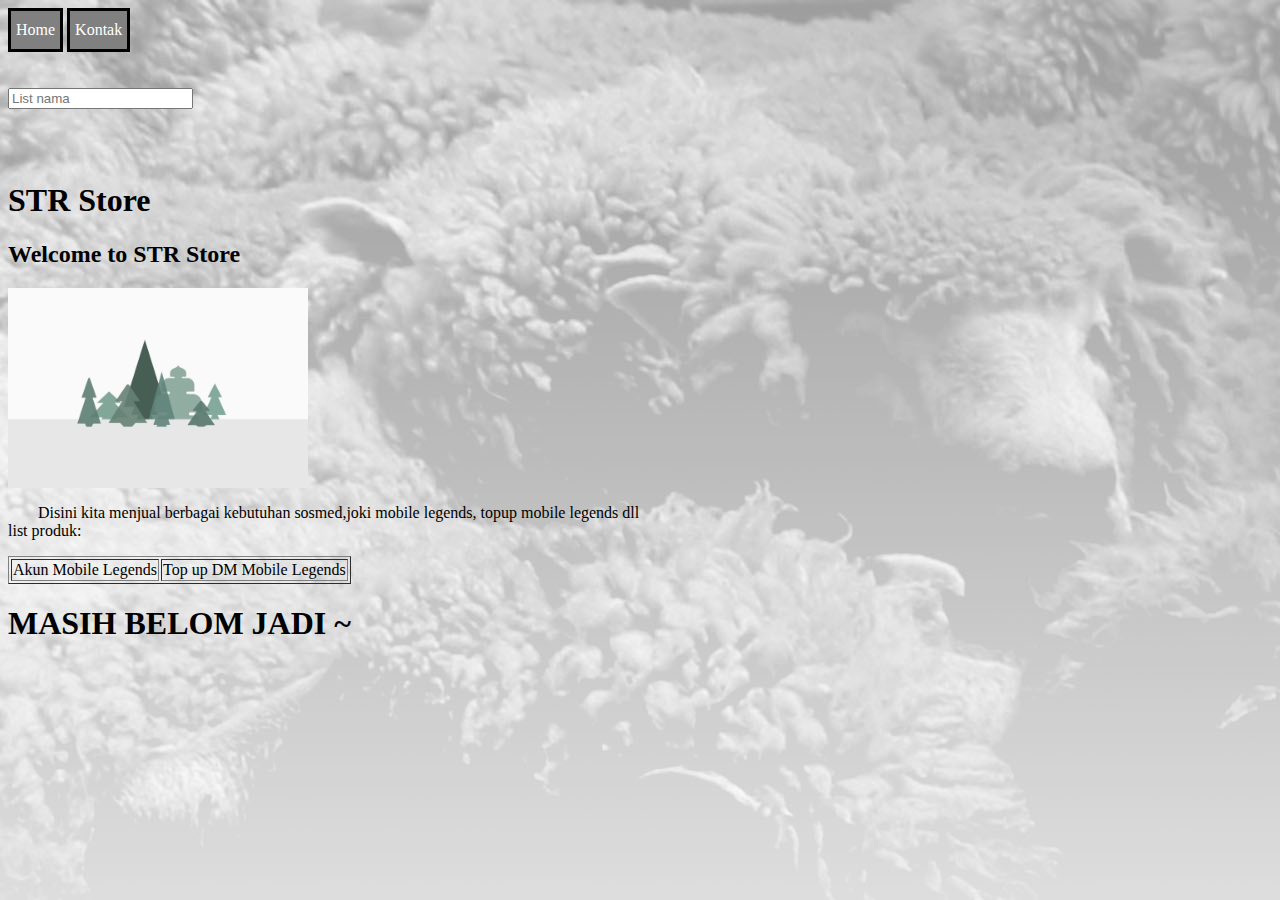
<file: index.html>
<html>
    <head> 
	    <title> Star Store </title>
		<link rel="stylesheet" href="Star shop.css">
	</head>
    
	<body>
	<!-- LINK -->
    	<div id="menu web">
		    <a href="index.html" class="menu">Home</a>
			<a href="Kontak.html"class="menu">Kontak</a>
		</div>
	<br><br>	
    <!-- Form -->
	    <div>
	        <form>
			    <input type="Contoh" placeholder="List nama">
	        </form>
		</div>
	<br><br>
	<!-- Judul -->       		
	    <div>
		    <h1> STR Store </h1>	
		    <h2> Welcome to STR Store</h2>			
		</div>
	<!-- Gambar dan paragraf -->
		<div>
	        <img src="Christmas_Trees.png" height="200" width="300">
		    <p id="produk"> Disini kita menjual berbagai kebutuhan sosmed,joki mobile legends, topup mobile legends dll<br> list produk:</p>
        </div>
	<!-- table -->	
		<div>
		    <table border="1">
			    <tr>
				    <td>Akun Mobile Legends</td>
					<td>Top up DM Mobile Legends</td>
				</tr>
			
			</table>
		</div>	
		
		<div>
		    
		   <h1>MASIH BELOM JADI ~</h1>
		</div>
		
	</body>
	
</html>
</file>
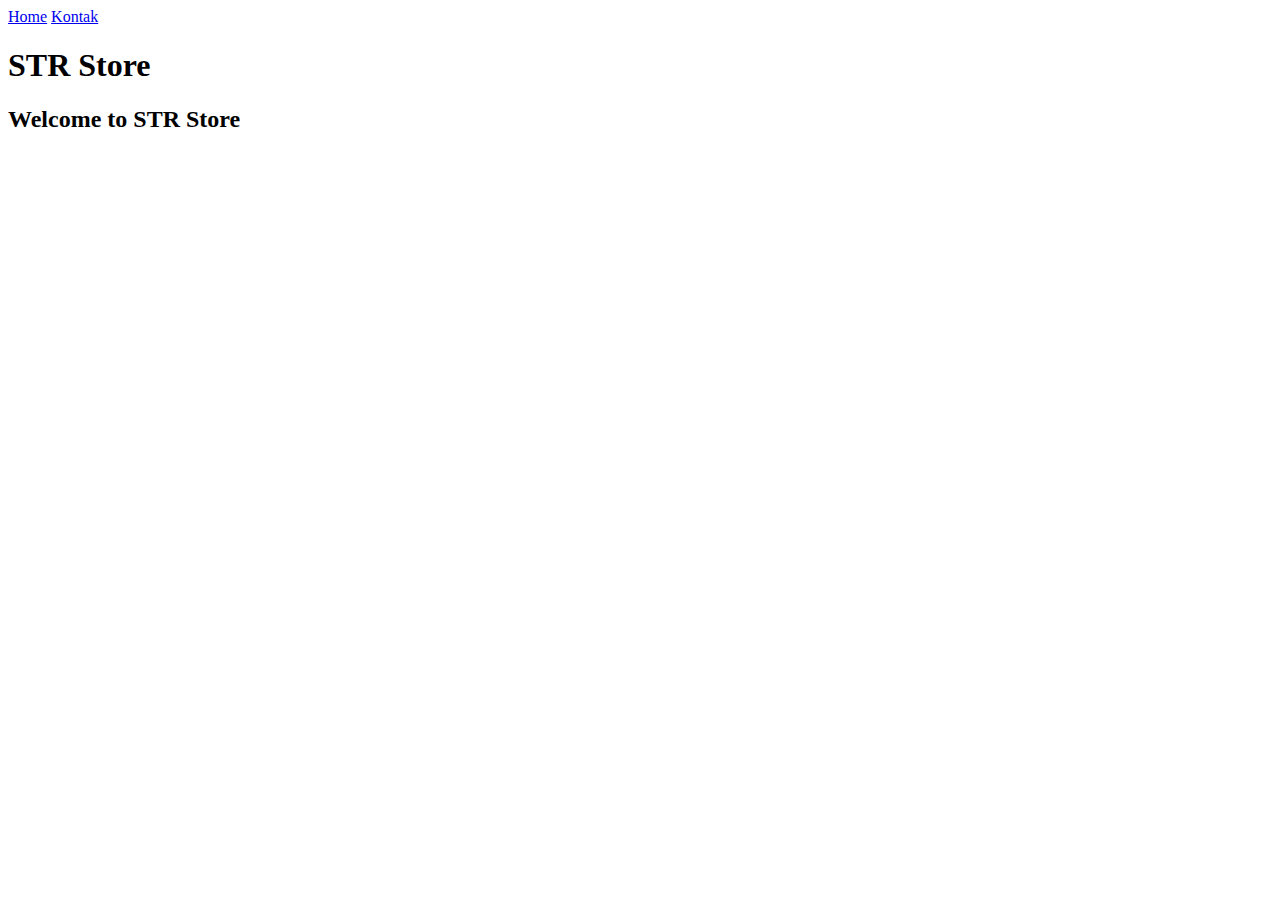
<file: Kontak.html>
<html>
    <head> 
	    <title> Star Store </title>
	</head>
    
	<body>
	
    	<div>
		    <a href="Star shop.html">Home</a>
			<a href="Kontak.html">Kontak</a>
		</div>

            		
	    <div>
		    <h1> STR Store </h1>
		    <h2> Welcome to STR Store</h2>
		</div>
		
	</body>
	
</html>
</file>
<file: Star shop.css>
body{
	background-color: #e56424; 
	background-image: url("background.jpg");
}

#produk{
	text-align: justify;
	text-indent: 30;
}

.menu{
    display:inline-block;
    /*height: 50px;
    width: 100px;*/
    text-decoration: none;
    
    border-width: 3px;
    border-style: solid;
    border-color: black;
    
    padding: 10px 5px;
}

.menu:link{
    background: grey;
    color: white;
}

.menu:hover{
    background: yellow;
}

.menu:active{
    background: red;
}
</file>
